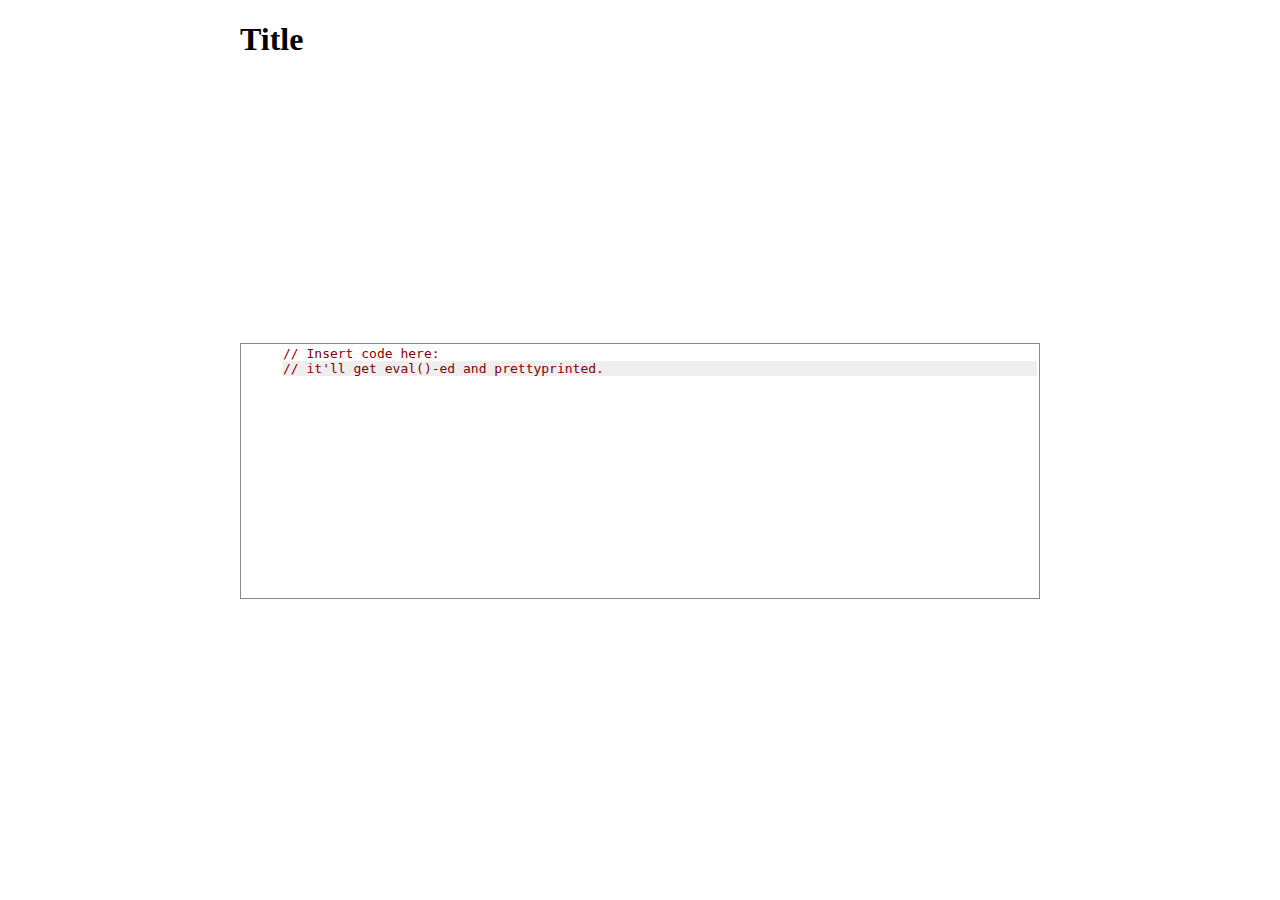
<file: src/main/resources/static/assets/morris.js-0.4.3/examples/_template.html>
<!doctype html>
<head>
  <script src="http://ajax.googleapis.com/ajax/libs/jquery/1.7.1/jquery.min.js"></script>
  <script src="https://raw.github.com/DmitryBaranovskiy/raphael/300aa589f5a0ba7fce667cd62c7cdda0bd5ad904/raphael-min.js"></script>
  <script src="../morris.js"></script>
  <script src="lib/prettify.js"></script>
  <script src="lib/example.js"></script>
  <link rel="stylesheet" href="lib/example.css">
  <link rel="stylesheet" href="lib/prettify.css">
</head>
<body>
<h1>Title</h1>
<div id="graph"></div>
<pre id="code" class="prettyprint linenums">
// Insert code here:
// it'll get eval()-ed and prettyprinted.
</pre>
</body>
</file>
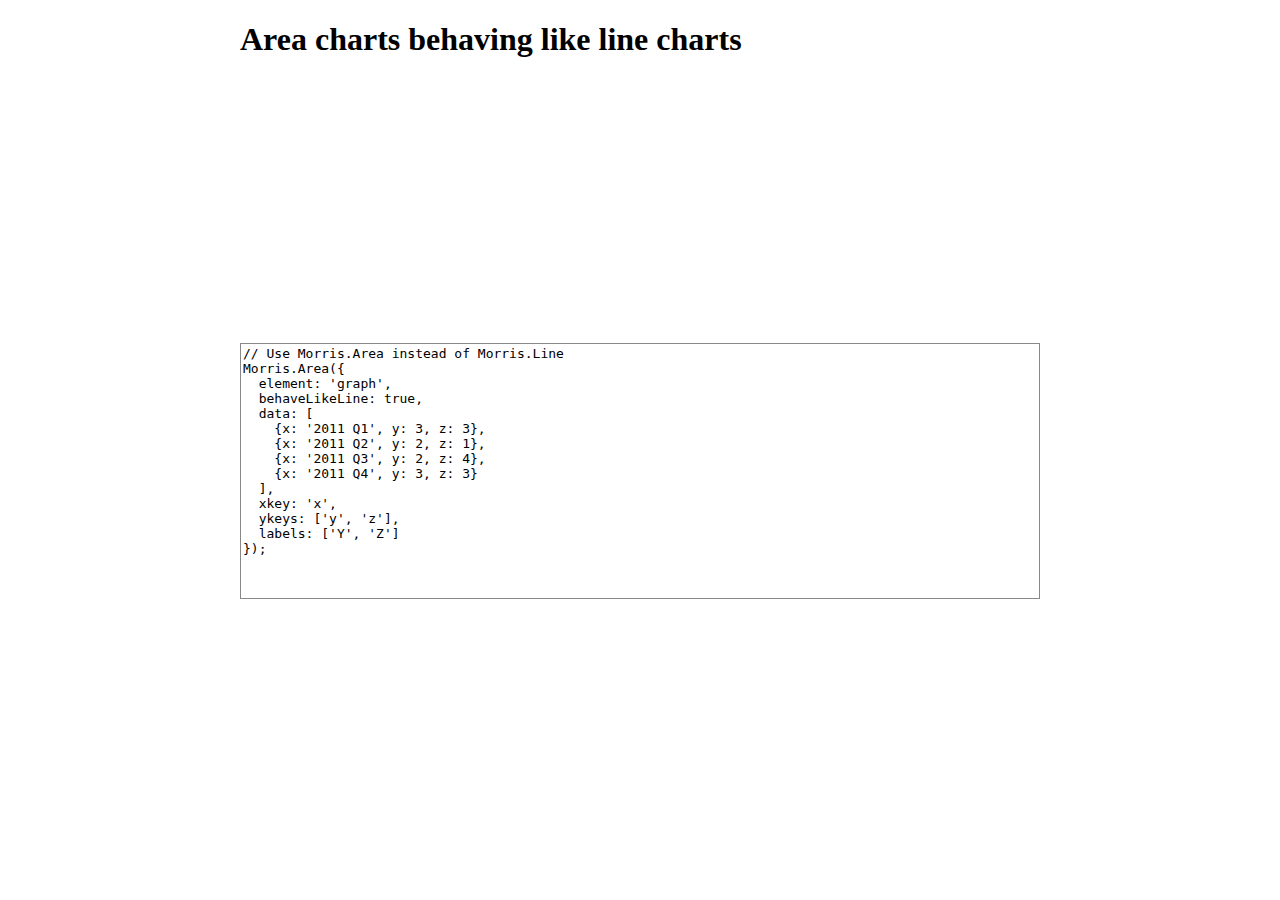
<file: src/main/resources/static/assets/morris.js-0.4.3/examples/area-as-line.html>
<!doctype html>
<head>
  <script src="http://ajax.googleapis.com/ajax/libs/jquery/1.7.1/jquery.min.js"></script>
  <script src="https://raw.github.com/DmitryBaranovskiy/raphael/300aa589f5a0ba7fce667cd62c7cdda0bd5ad904/raphael-min.js"></script>
  <script src="../morris.js"></script>
  <script src="lib/prettify.js"></script>
  <script src="lib/example.js"></script>
  <link rel="stylesheet" href="lib/example.css">
  <link rel="stylesheet" href="lib/prettify.css">
  <link rel="stylesheet" href="../morris.css">
</head>
<body>
<h1>Area charts behaving like line charts</h1>
<div id="graph"></div>
<pre id="code" class="prettyprint linenums">
// Use Morris.Area instead of Morris.Line
Morris.Area({
  element: 'graph',
  behaveLikeLine: true,
  data: [
    {x: '2011 Q1', y: 3, z: 3},
    {x: '2011 Q2', y: 2, z: 1},
    {x: '2011 Q3', y: 2, z: 4},
    {x: '2011 Q4', y: 3, z: 3}
  ],
  xkey: 'x',
  ykeys: ['y', 'z'],
  labels: ['Y', 'Z']
});
</pre>
</body>
</file>
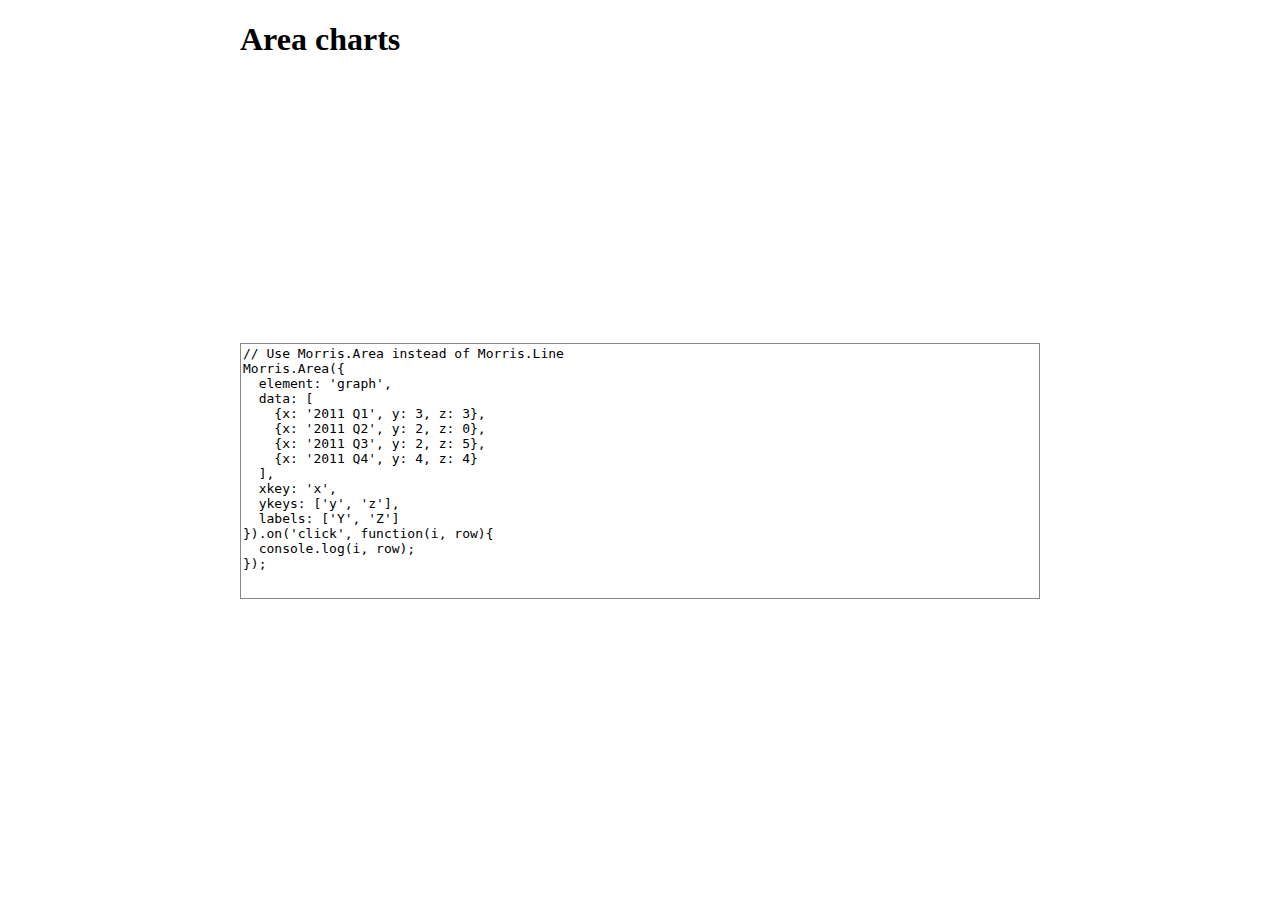
<file: src/main/resources/static/assets/morris.js-0.4.3/examples/area.html>
<!doctype html>
<head>
  <script src="http://ajax.googleapis.com/ajax/libs/jquery/1.7.1/jquery.min.js"></script>
  <script src="https://raw.github.com/DmitryBaranovskiy/raphael/300aa589f5a0ba7fce667cd62c7cdda0bd5ad904/raphael-min.js"></script>
  <script src="../morris.js"></script>
  <script src="lib/prettify.js"></script>
  <script src="lib/example.js"></script>
  <link rel="stylesheet" href="lib/example.css">
  <link rel="stylesheet" href="lib/prettify.css">
  <link rel="stylesheet" href="../morris.css">
</head>
<body>
<h1>Area charts</h1>
<div id="graph"></div>
<pre id="code" class="prettyprint linenums">
// Use Morris.Area instead of Morris.Line
Morris.Area({
  element: 'graph',
  data: [
    {x: '2011 Q1', y: 3, z: 3},
    {x: '2011 Q2', y: 2, z: 0},
    {x: '2011 Q3', y: 2, z: 5},
    {x: '2011 Q4', y: 4, z: 4}
  ],
  xkey: 'x',
  ykeys: ['y', 'z'],
  labels: ['Y', 'Z']
}).on('click', function(i, row){
  console.log(i, row);
});
</pre>
</body>
</file>
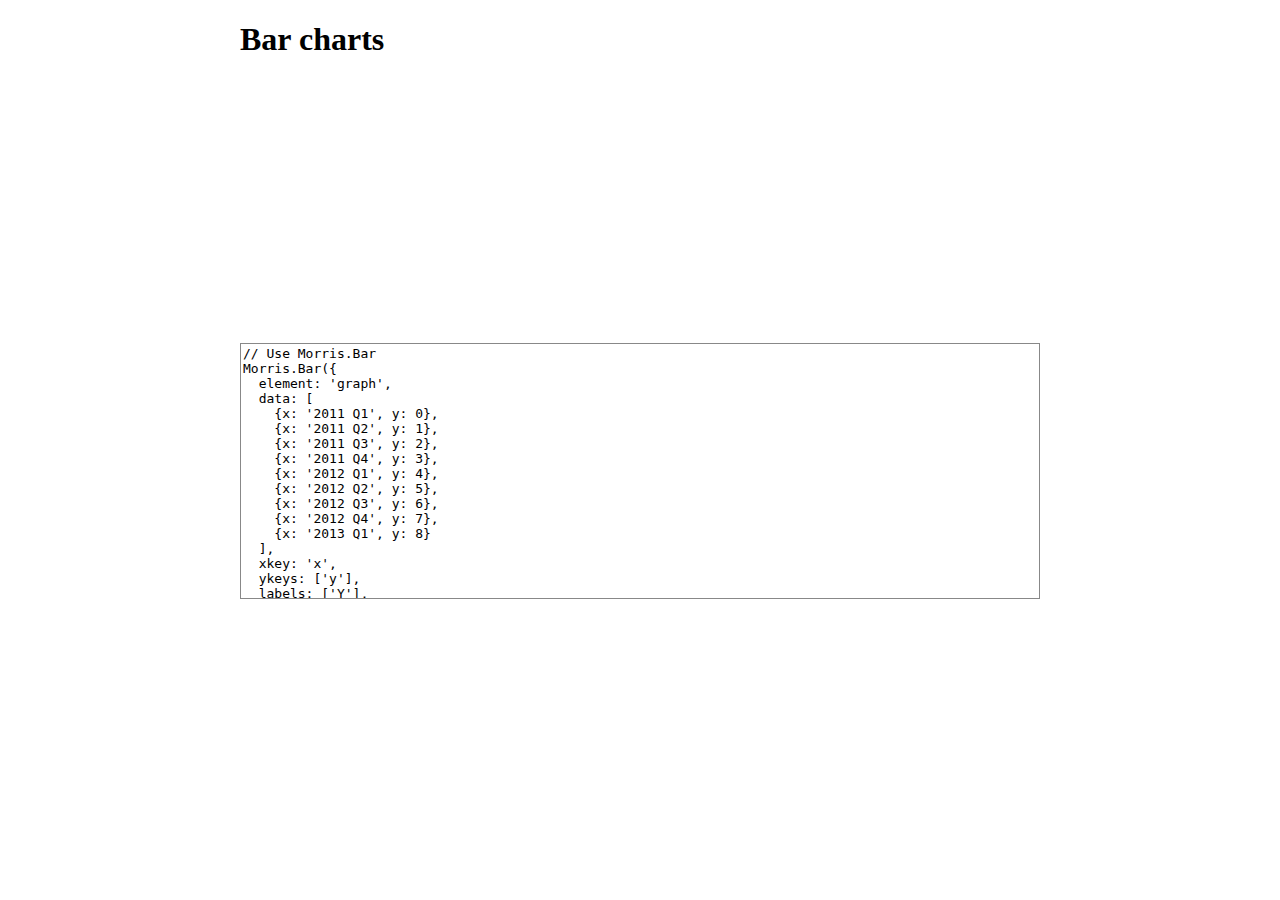
<file: src/main/resources/static/assets/morris.js-0.4.3/examples/bar-colors.html>
<!doctype html>
<head>
  <script src="http://ajax.googleapis.com/ajax/libs/jquery/1.7.1/jquery.min.js"></script>
  <script src="https://raw.github.com/DmitryBaranovskiy/raphael/300aa589f5a0ba7fce667cd62c7cdda0bd5ad904/raphael-min.js"></script>
  <script src="../morris.js"></script>
  <script src="lib/prettify.js"></script>
  <script src="lib/example.js"></script>
  <link rel="stylesheet" href="lib/example.css">
  <link rel="stylesheet" href="lib/prettify.css">
  <link rel="stylesheet" href="../morris.css">
</head>
<body>
<h1>Bar charts</h1>
<div id="graph"></div>
<pre id="code" class="prettyprint linenums">
// Use Morris.Bar
Morris.Bar({
  element: 'graph',
  data: [
    {x: '2011 Q1', y: 0},
    {x: '2011 Q2', y: 1},
    {x: '2011 Q3', y: 2},
    {x: '2011 Q4', y: 3},
    {x: '2012 Q1', y: 4},
    {x: '2012 Q2', y: 5},
    {x: '2012 Q3', y: 6},
    {x: '2012 Q4', y: 7},
    {x: '2013 Q1', y: 8}
  ],
  xkey: 'x',
  ykeys: ['y'],
  labels: ['Y'],
  barColors: function (row, series, type) {
    if (type === 'bar') {
      var red = Math.ceil(255 * row.y / this.ymax);
      return 'rgb(' + red + ',0,0)';
    }
    else {
      return '#000';
    }
  }
});
</pre>
</body>
</file>
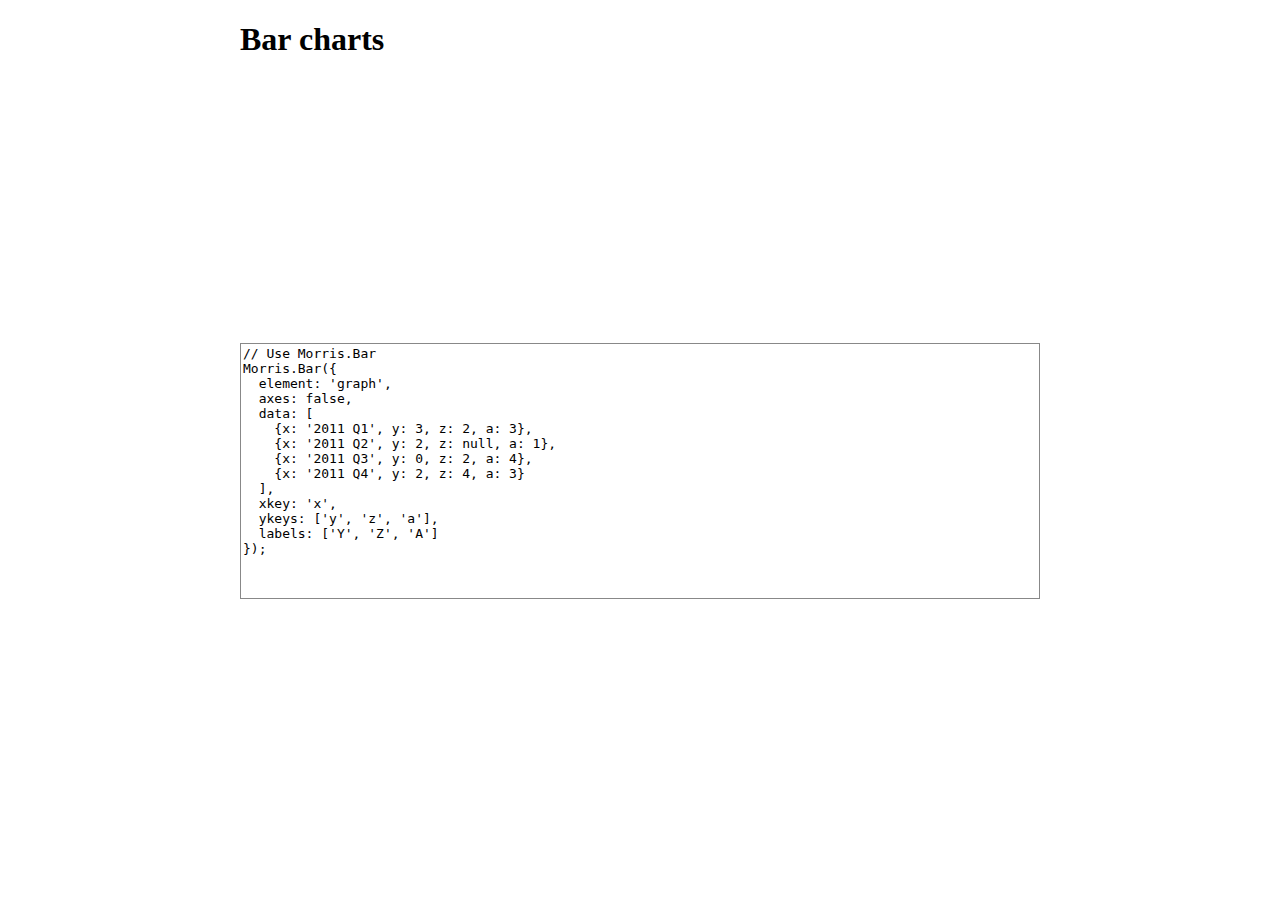
<file: src/main/resources/static/assets/morris.js-0.4.3/examples/bar-no-axes.html>
<!doctype html>
<head>
  <script src="http://ajax.googleapis.com/ajax/libs/jquery/1.7.1/jquery.min.js"></script>
  <script src="https://raw.github.com/DmitryBaranovskiy/raphael/300aa589f5a0ba7fce667cd62c7cdda0bd5ad904/raphael-min.js"></script>
  <script src="../morris.js"></script>
  <script src="lib/prettify.js"></script>
  <script src="lib/example.js"></script>
  <link rel="stylesheet" href="lib/example.css">
  <link rel="stylesheet" href="lib/prettify.css">
  <link rel="stylesheet" href="../morris.css">
</head>
<body>
<h1>Bar charts</h1>
<div id="graph"></div>
<pre id="code" class="prettyprint linenums">
// Use Morris.Bar
Morris.Bar({
  element: 'graph',
  axes: false,
  data: [
    {x: '2011 Q1', y: 3, z: 2, a: 3},
    {x: '2011 Q2', y: 2, z: null, a: 1},
    {x: '2011 Q3', y: 0, z: 2, a: 4},
    {x: '2011 Q4', y: 2, z: 4, a: 3}
  ],
  xkey: 'x',
  ykeys: ['y', 'z', 'a'],
  labels: ['Y', 'Z', 'A']
});
</pre>
</body>
</file>
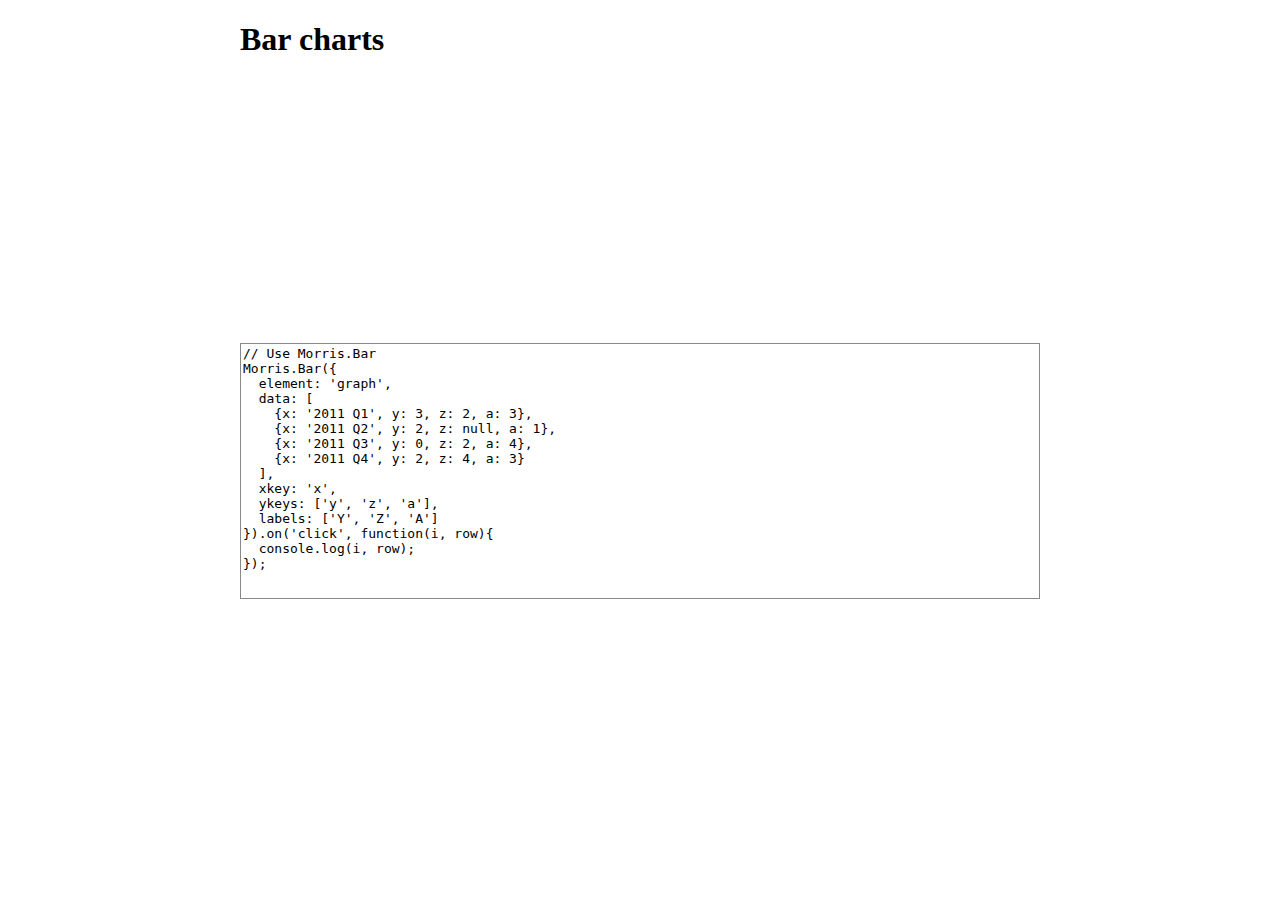
<file: src/main/resources/static/assets/morris.js-0.4.3/examples/bar.html>
<!doctype html>
<head>
  <script src="http://ajax.googleapis.com/ajax/libs/jquery/1.7.1/jquery.min.js"></script>
  <script src="https://raw.github.com/DmitryBaranovskiy/raphael/300aa589f5a0ba7fce667cd62c7cdda0bd5ad904/raphael-min.js"></script>
  <script src="../morris.js"></script>
  <script src="lib/prettify.js"></script>
  <script src="lib/example.js"></script>
  <link rel="stylesheet" href="lib/example.css">
  <link rel="stylesheet" href="lib/prettify.css">
  <link rel="stylesheet" href="../morris.css">
</head>
<body>
<h1>Bar charts</h1>
<div id="graph"></div>
<pre id="code" class="prettyprint linenums">
// Use Morris.Bar
Morris.Bar({
  element: 'graph',
  data: [
    {x: '2011 Q1', y: 3, z: 2, a: 3},
    {x: '2011 Q2', y: 2, z: null, a: 1},
    {x: '2011 Q3', y: 0, z: 2, a: 4},
    {x: '2011 Q4', y: 2, z: 4, a: 3}
  ],
  xkey: 'x',
  ykeys: ['y', 'z', 'a'],
  labels: ['Y', 'Z', 'A']
}).on('click', function(i, row){
  console.log(i, row);
});
</pre>
</body>
</file>
<file: src/main/resources/static/assets/morris.js-0.4.3/examples/lib/example.css>
body {
  width: 800px;
  margin: 0 auto;
}
#graph {
  width: 800px;
  height: 250px;
  margin: 20px auto 0 auto;
}
pre {
  height: 250px;
  overflow: auto;
}
</file>
<file: src/main/resources/static/assets/morris.js-0.4.3/examples/lib/prettify.css>
.pln{color:#000}@media screen{.str{color:#080}.kwd{color:#008}.com{color:#800}.typ{color:#606}.lit{color:#066}.pun,.opn,.clo{color:#660}.tag{color:#008}.atn{color:#606}.atv{color:#080}.dec,.var{color:#606}.fun{color:red}}@media print,projection{.str{color:#060}.kwd{color:#006;font-weight:bold}.com{color:#600;font-style:italic}.typ{color:#404;font-weight:bold}.lit{color:#044}.pun,.opn,.clo{color:#440}.tag{color:#006;font-weight:bold}.atn{color:#404}.atv{color:#060}}pre.prettyprint{padding:2px;border:1px solid #888}ol.linenums{margin-top:0;margin-bottom:0}li.L0,li.L1,li.L2,li.L3,li.L5,li.L6,li.L7,li.L8{list-style-type:none}li.L1,li.L3,li.L5,li.L7,li.L9{background:#eee}
</file>
<file: src/main/resources/static/assets/morris.js-0.4.3/morris.css>
.morris-hover {
    position: absolute;
    z-index: 1000;
}

.morris-hover.morris-default-style {
    border-radius: 10px;
    padding: 6px;
    color: #666;
    background: rgba(255, 255, 255, 0.8);
    border: solid 2px rgba(230, 230, 230, 0.8);
    font-family: sans-serif;
    font-size: 12px;
    text-align: center;
}

.morris-hover.morris-default-style .morris-hover-row-label {
    font-weight: bold;
    margin: 0.25em 0;
}

.morris-hover.morris-default-style .morris-hover-point {
    white-space: nowrap;
    margin: 0.1em 0;
}


#hero-graph, #hero-bar, #hero-area, #hero-donut {height: 250px}
</file>
